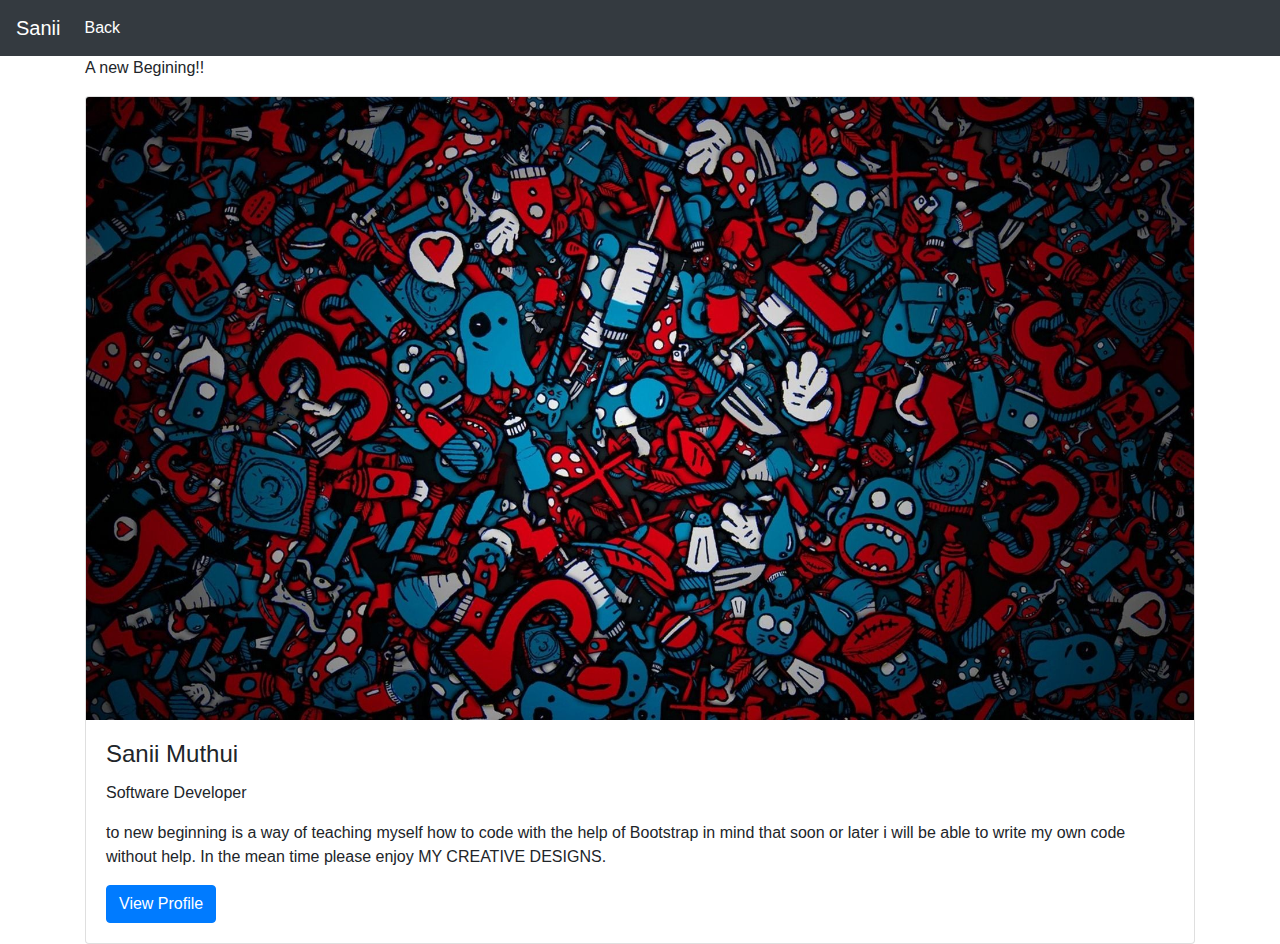
<file: about.html>
<!doctype html>
<html lang="en">
  <head>
    <!-- Required meta tags -->
    <meta charset="utf-8">
    <meta name="viewport" content="width=device-width, initial-scale=1, shrink-to-fit=no">

    <!-- Bootstrap CSS -->
    <link rel="stylesheet" href="https://maxcdn.bootstrapcdn.com/bootstrap/4.0.0/css/bootstrap.min.css" integrity="sha384-Gn5384xqQ1aoWXA+058RXPxPg6fy4IWvTNh0E263XmFcJlSAwiGgFAW/dAiS6JXm" crossorigin="anonymous">

    <nav class="navbar navbar-expand-lg navbar-dark bg-dark">
        <a class="navbar-brand" href="index.html">Sanii</a>
        <button class="navbar-toggler" type="button" data-toggle="collapse" data-target="#navbarNavDropdown" aria-controls="navbarNavDropdown" aria-expanded="false" aria-label="Toggle navigation">
          <span class="navbar-toggler-icon"></span>
        </button>
        <div class="collapse navbar-collapse" id="navbarNavDropdown">
          <ul class="navbar-nav">
            <li class="nav-item active">
              <a class="nav-link" href="index.html">Back <span class="sr-only">(current)</span></a>
            </li>
          </ul>
        </div>
      </nav>
  </head>
  <body>
    <div class="container">
        <p>A new Begining!!</p>
        <div class="card" style="width:100%">
          <img class="card-img-top" src="117012.jpg" alt="Card image" style="width:100%">
          <div class="card-body">
            <h4 class="card-title">Sanii Muthui</h4>
            <p class="card-text">Software Developer<p>
            <p>to new beginning is a way of teaching myself how to code with the help of Bootstrap in mind that soon or later i will be able to write my own code without help.
                In the mean time please enjoy MY CREATIVE DESIGNS.
            </p>
            <a href="#" class="btn btn-primary">View Profile</a>
          </div>
        </div>

    <!-- Optional JavaScript -->
    <!-- jQuery first, then Popper.js, then Bootstrap JS -->
    <script src="https://code.jquery.com/jquery-3.2.1.slim.min.js" integrity="sha384-KJ3o2DKtIkvYIK3UENzmM7KCkRr/rE9/Qpg6aAZGJwFDMVNA/GpGFF93hXpG5KkN" crossorigin="anonymous"></script>
    <script src="https://cdnjs.cloudflare.com/ajax/libs/popper.js/1.12.9/umd/popper.min.js" integrity="sha384-ApNbgh9B+Y1QKtv3Rn7W3mgPxhU9K/ScQsAP7hUibX39j7fakFPskvXusvfa0b4Q" crossorigin="anonymous"></script>
    <script src="https://maxcdn.bootstrapcdn.com/bootstrap/4.0.0/js/bootstrap.min.js" integrity="sha384-JZR6Spejh4U02d8jOt6vLEHfe/JQGiRRSQQxSfFWpi1MquVdAyjUar5+76PVCmYl" crossorigin="anonymous"></script>
  </body>
</html>
</file>
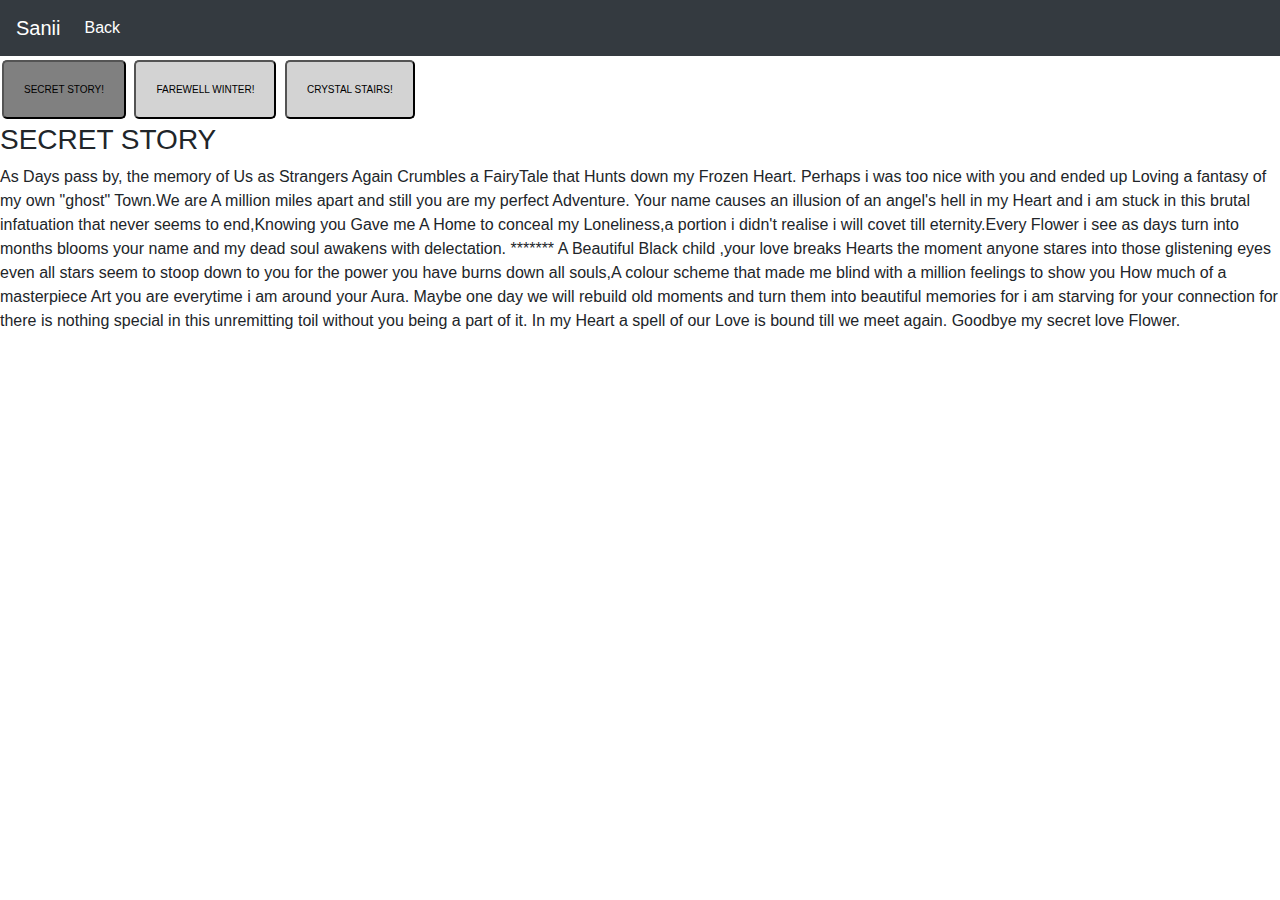
<file: blog.html>
<!doctype html>
<html lang="en">
  <head>
    <!-- Required meta tags -->
    <meta charset="utf-8">
    <meta name="viewport" content="width=device-width, initial-scale=1, shrink-to-fit=no">

    <!-- Bootstrap CSS -->
    <link rel="stylesheet" href="https://maxcdn.bootstrapcdn.com/bootstrap/4.0.0/css/bootstrap.min.css" integrity="sha384-Gn5384xqQ1aoWXA+058RXPxPg6fy4IWvTNh0E263XmFcJlSAwiGgFAW/dAiS6JXm" crossorigin="anonymous">
    <link href="style.css" rel="stylesheet" type="text/css">
    <nav class="navbar navbar-expand-lg navbar-dark bg-dark">
        <a class="navbar-brand" href="index.html">Sanii</a>
        <button class="navbar-toggler" type="button" data-toggle="collapse" data-target="#navbarNavDropdown" aria-controls="navbarNavDropdown" aria-expanded="false" aria-label="Toggle navigation">
          <span class="navbar-toggler-icon"></span>
        </button>
        <div class="collapse navbar-collapse" id="navbarNavDropdown">
          <ul class="navbar-nav">
            <li class="nav-item active">
              <a class="nav-link" href="index.html">Back<span class="sr-only">(current)</span></a>
            </li>
          </ul>
        </div>
      </nav>
  </head>
  <body>
        <button class="tablink"  onclick="openPage('Home', this, 'grey')" id="defaultOpen">SECRET STORY!</button>
        <button class="tablink"  onclick="openPage('News', this, 'green')" >FAREWELL WINTER!</button>
        <button class="tablink"  onclick="openPage('Contact', this, 'crimson')">CRYSTAL STAIRS!</button>
        <!--button class="tablink" onclick="openPage('About', this, 'orange')">About</button-->
        
        <div id="Home" class="tabcontent">
          <h3>SECRET STORY</h3>
          <p>As Days pass by, the memory of Us as Strangers Again Crumbles a FairyTale that Hunts down my Frozen Heart. Perhaps i was too nice with you and ended up Loving a fantasy of my own "ghost" Town.We are A million miles apart and still you are my perfect Adventure. Your name causes an illusion of an angel's hell in my Heart and i am stuck in this brutal infatuation that never seems to end,Knowing you Gave me A Home to conceal my Loneliness,a portion i didn't realise i will covet till eternity.Every Flower i see as days turn into months blooms your name and my dead soul awakens with delectation.
            *******
    A Beautiful Black child ,your love  breaks Hearts the moment anyone stares into those glistening eyes even all stars seem to stoop down to you for the power you have burns down all souls,A colour scheme that made me blind with a million feelings to show you How much of a masterpiece Art you are everytime i am around your Aura. Maybe one day we will rebuild old moments and turn them into beautiful memories for i am starving for your connection for there is nothing special in this unremitting toil without you being a part of it. 
    In my Heart a spell of our Love is bound till we meet again.
    Goodbye my secret love Flower.</p>
        </div>
        
        <div id="News" class="tabcontent">
          <h3>FAREWELL WINTER</h3>
          <p>Under the mistletoe, as the lights fade away,staring into your beautiful shinning eyes, the glimpse of my Loneliness drifts away like the clouds as your Love is not so hard to get and but so hard to earn  but i don't know if we are still waiting for a fairytale because i can't see clear😣....My love for you burns with passion but am tired of counting all the scars..Mixing my fantasy for a false reality.. Staring at the sky trying to survive without you but like the rains.. they can't survive without the clouds... 
            *******
    Am afraid you will become a memory,a distorted vibe without a connection maybe, who knows....Love takes time and for you i will always be patient since my broken heart reminds me of how much i ache for your soul.And i know Your mind might remind you of how abandoned am i 
    But like the waves i will always drift wherever you take me...</p> 
        </div>
        
        <div id="Contact" class="tabcontent">
          <h3>CRYSTAL STAIRS</h3>
          <p>Every Morning my heart bound of Love warms up knowing i have another chance to create memories with my beguiling queen💫🥺... You are filled with extraordinary merry and Love🌈of a never ending beautiful beginning.. We are a secret close to each other🔗a lifeline of pure connection💘...Without you am Out of control😭.. I Could loose you but i will never give up fighting for our Love...i want to protect you 🧚🏾‍♂at all times ... Look out for you because
            my soul beats for you🌪.. I want to share a life with you where no obstacle seperates us🤞🏾Give you sincere Love .. Trust You.. Build a kingdom of Loyalty👸🏽🤴🏾And cruise everywhere Love takes us🌬A Fairytale come True.. Guided by your grace i find my place😇sitted hand in hand under the branches of a blooming heather staring at your shining state of art👩🏽‍🎨.. Darling am blinded by you🤩... I WILL LOVE YOU FOREVER</p>
        </div>
        
        <!--div id="About" class="tabcontent">
          <h3>About</h3>
          <p>Who we are and what we do.</p>
        </div-->
        
        <script>
        function openPage(pageName,elmnt,color) {
          var i, tabcontent, tablinks;
          tabcontent = document.getElementsByClassName("tabcontent");
          for (i = 0; i < tabcontent.length; i++) {
            tabcontent[i].style.display = "none";
          }
          tablinks = document.getElementsByClassName("tablink");
          for (i = 0; i < tablinks.length; i++) {
            tablinks[i].style.backgroundColor = "";
          }
          document.getElementById(pageName).style.display = "block";
          elmnt.style.backgroundColor = color;
        }
        
        // Get the element with id="defaultOpen" and click on it
        document.getElementById("defaultOpen").click();
        </script>
           

    <!-- Optional JavaScript -->
    <!-- jQuery first, then Popper.js, then Bootstrap JS -->
    <script src="https://code.jquery.com/jquery-3.2.1.slim.min.js" integrity="sha384-KJ3o2DKtIkvYIK3UENzmM7KCkRr/rE9/Qpg6aAZGJwFDMVNA/GpGFF93hXpG5KkN" crossorigin="anonymous"></script>
    <script src="https://cdnjs.cloudflare.com/ajax/libs/popper.js/1.12.9/umd/popper.min.js" integrity="sha384-ApNbgh9B+Y1QKtv3Rn7W3mgPxhU9K/ScQsAP7hUibX39j7fakFPskvXusvfa0b4Q" crossorigin="anonymous"></script>
    <script src="https://maxcdn.bootstrapcdn.com/bootstrap/4.0.0/js/bootstrap.min.js" integrity="sha384-JZR6Spejh4U02d8jOt6vLEHfe/JQGiRRSQQxSfFWpi1MquVdAyjUar5+76PVCmYl" crossorigin="anonymous"></script>
  </body>
</html>
</file>
<file: style.css>
.tablink{
    background-color: lightgrey;
    color: black!important;
    padding: 20px!important;
    text-align: center!important;
    text-decoration: none!important;
    border-radius: 5px!important;
    font-size: 10px!important;
    margin: 4px 2px!important;
    cursor: pointer!important;
}
</file>
